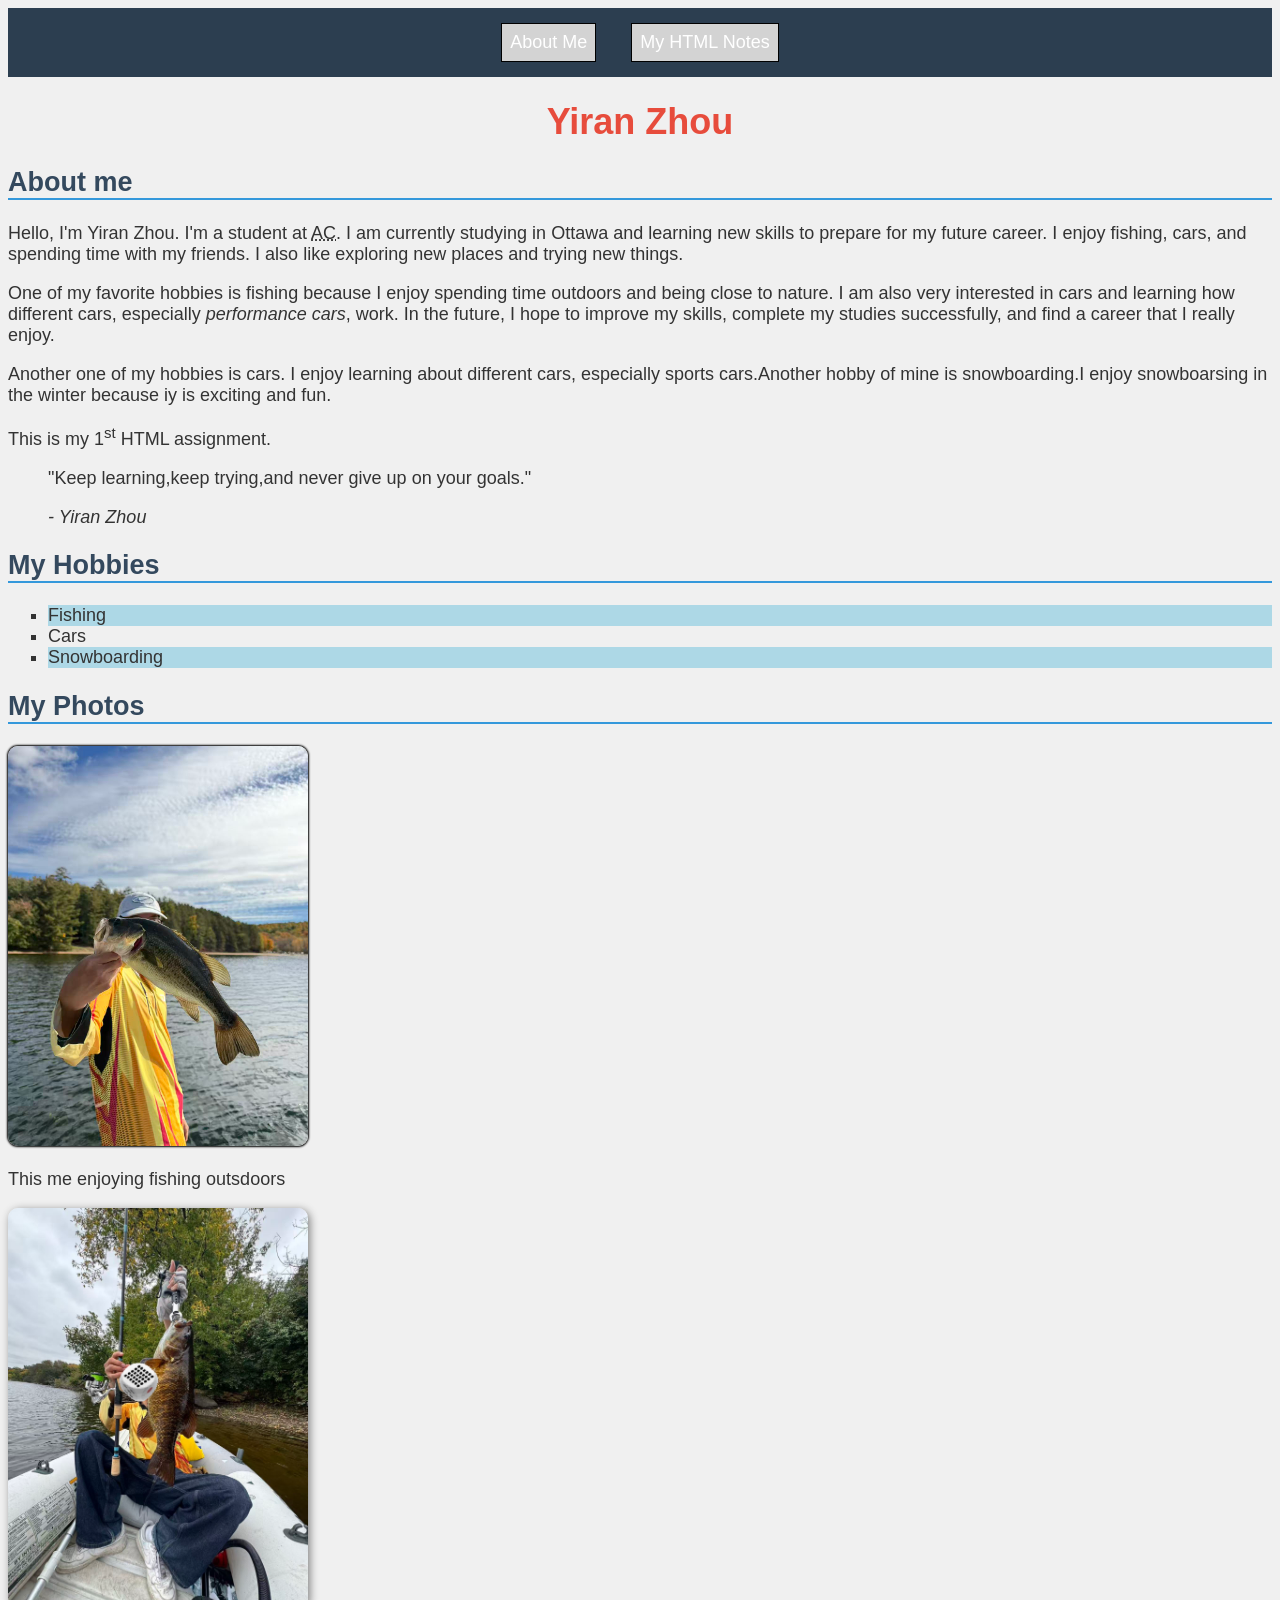
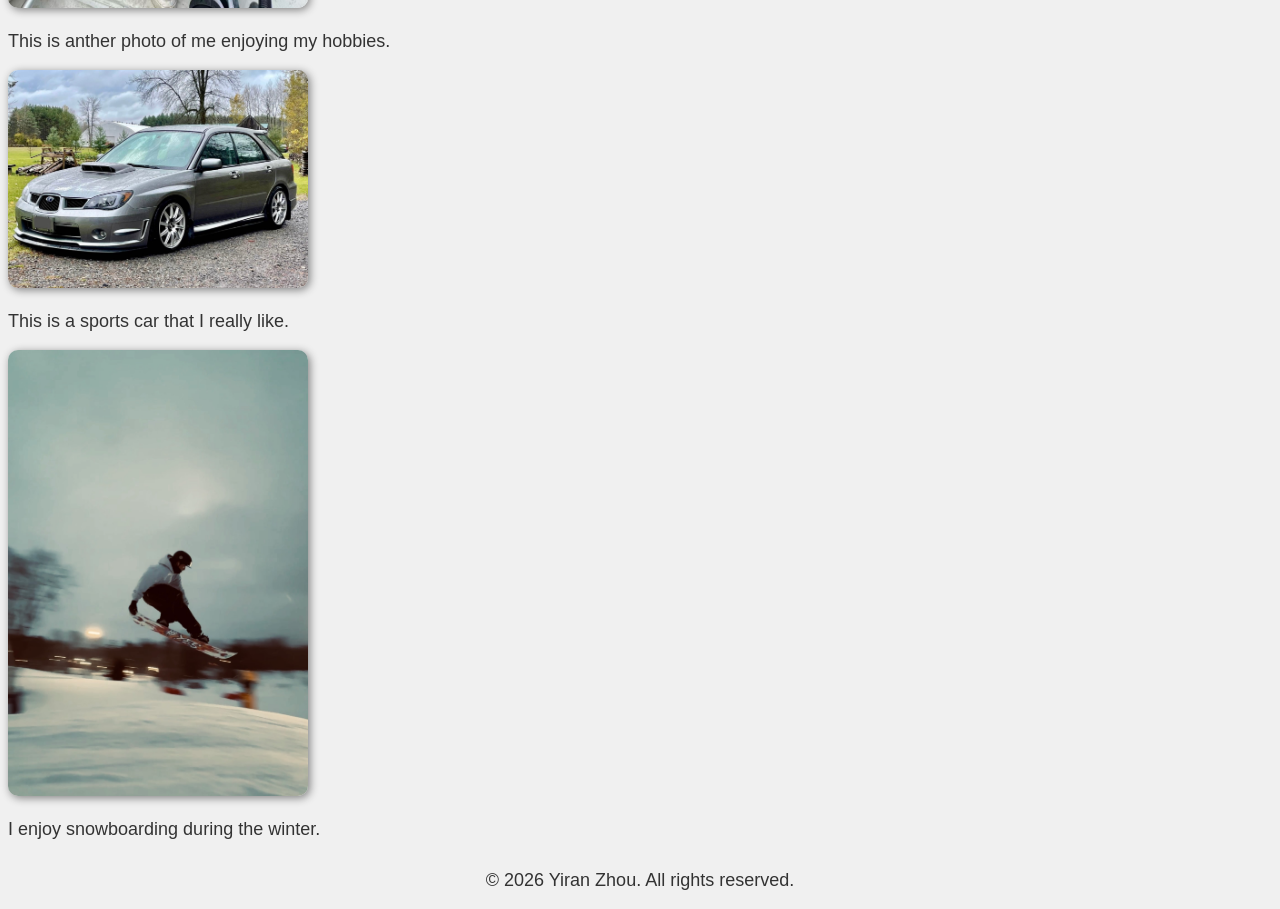
<file: index.html>
<!DOCTYPE html>
<html lang="en">
<head>
    <meta charset="UTF-8">
    <meta name="viewport" content="width=device-width, initial-scale=1.0">
    <title>About me</title>
    <link rel="stylesheet" href="style.css">
</head>
<body>
    <nav>
        <a href="index.html">About Me</a>
        <a href="notes.html">My HTML Notes</a>
        </nav>
<header>
    <h1 class="site-title">Yiran Zhou</h1>
</header>
<main>
    <article>
        <h2>About me</h2>
        <p>Hello, I'm Yiran Zhou. I'm a student at <abbr title="Algonquin College">AC</abbr>. I am currently studying in Ottawa and learning new skills to prepare for my future career. I enjoy fishing, cars, and spending time with my friends. I also like exploring new places and trying new things.</p>
        <p>One of my favorite hobbies is fishing because I enjoy spending time outdoors and being close to nature. I am also very interested in cars and learning how different cars, especially <em>performance cars</em>, work. In the future, I hope to improve my skills, complete my studies successfully, and find a career that I really enjoy.</p>
        <p>Another one of my hobbies is cars. I enjoy learning about different cars, especially sports cars.Another hobby of mine is snowboarding.I enjoy snowboarsing in the winter because iy is exciting and fun.</p>
        <p>This is my 1<sup>st</sup> HTML assignment.</p>
        <blockquote>
            <p>"Keep learning,keep trying,and never give up on your goals."</p>
            <cite>- Yiran Zhou</cite>
        </blockquote>
        <h2>My Hobbies</h2>
        <ul>
            <li>Fishing</li>
            <li>Cars</li>
            <li>Snowboarding</li>
        </ul>
        <h2>My Photos</h2>
        <img id="my-images" src="images/1599.JPG" alt="Me fishing" width="300">
        <p> This me enjoying fishing outsdoors</p>
        <img src="images/IMG_4186.JPG" alt="My photo" width="300">
        <p> This is anther photo of me enjoying my hobbies.</p>
        <img src="images/IMG_4356.jpg" alt="My photo" width="300">
        <p> This is a sports car that I really like.</p>
        <img src="images/IMG_9996.jpg" alt="My photo" width="300">
        <p> I enjoy snowboarding during the winter.</p>
</article>
</main>
<footer>
    <p>&copy; 2026 Yiran Zhou. All rights reserved.</p>
</footer>
</body>
</html>
</file>
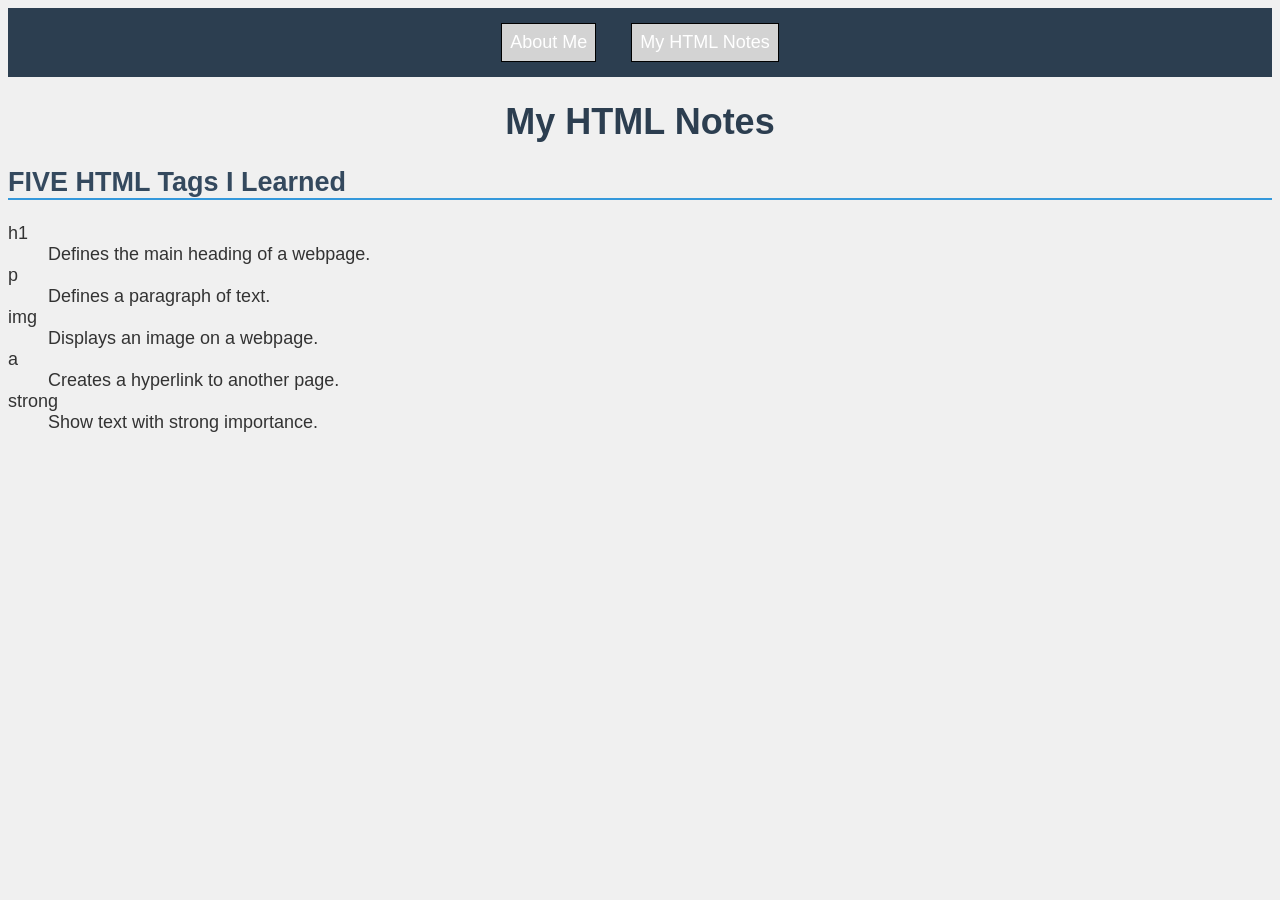
<file: notes.html>
<!DOCTYPE html>
<html lang="en">
<head>
    <meta charset="UTF-8">
   <title> My HTML Notes</title>
   <link rel="stylesheet" href="style.css">
   </head>
   <body>
    <nav>
        <a href="index.html">About Me</a>
    <a href="notes.html">My HTML Notes</a>
    </nav>
    <h1>My HTML Notes</h1>
    <h2>FIVE HTML Tags I Learned</h2>
    <dl>
    <dt>h1</dt>
<dd>Defines the main heading of a webpage.</dd>
<dt>p</dt>
<dd>Defines a paragraph of text.</dd>
<dt>img</dt>
<dd>Displays an image on a webpage.</dd>
<dt>a</dt>
<dd>Creates a hyperlink to another page.</dd>
<dt>strong</dt>
<dd>Show text with strong importance.</dd>
</dl>
</body>
</html>
</file>
<file: style.css>
body {
    font-family: Arial, sans-serif;
    font-size: 18px;
    background-color: #f0f0f0;
    color: #333333;

}
h1 {
    color: #2c3e50;
    text-align: center;
}
h2{
    color: #34495e;
    border-bottom: 2px solid #3498db;
}
img{
    border-radius: 10px;
    box-shadow: 2px 2px 8px gray;
}
nav {
    background-color: #2c3e50;
    padding: 15px;
    text-align: center;
}
nav a {
    color: #ffffff !important;
    text-decoration: none;
    margin: 0 15px;
}
nav a:hover {
    background-color: #3498db;
}
nav a:focus {
    background-color: #3498db;
}

footer {
    text-align: center;
    margin-top  :30px;
}
.site-title { color: #e74c3c; }
#my-images {box-shadow: 0 0 2px 1px black;}
ul {list-style-type: square;}
ul li:nth-child(odd) {
    background-color:  lightblue;
}
nav a {
    text-decoration: none;
    background-color: lightgray;
    border: 1px solid black;
    padding: 8px;
    display: inline-block;
}
nav a:hover, nav a:focus {
    background-color: lightblue;
}
</file>
